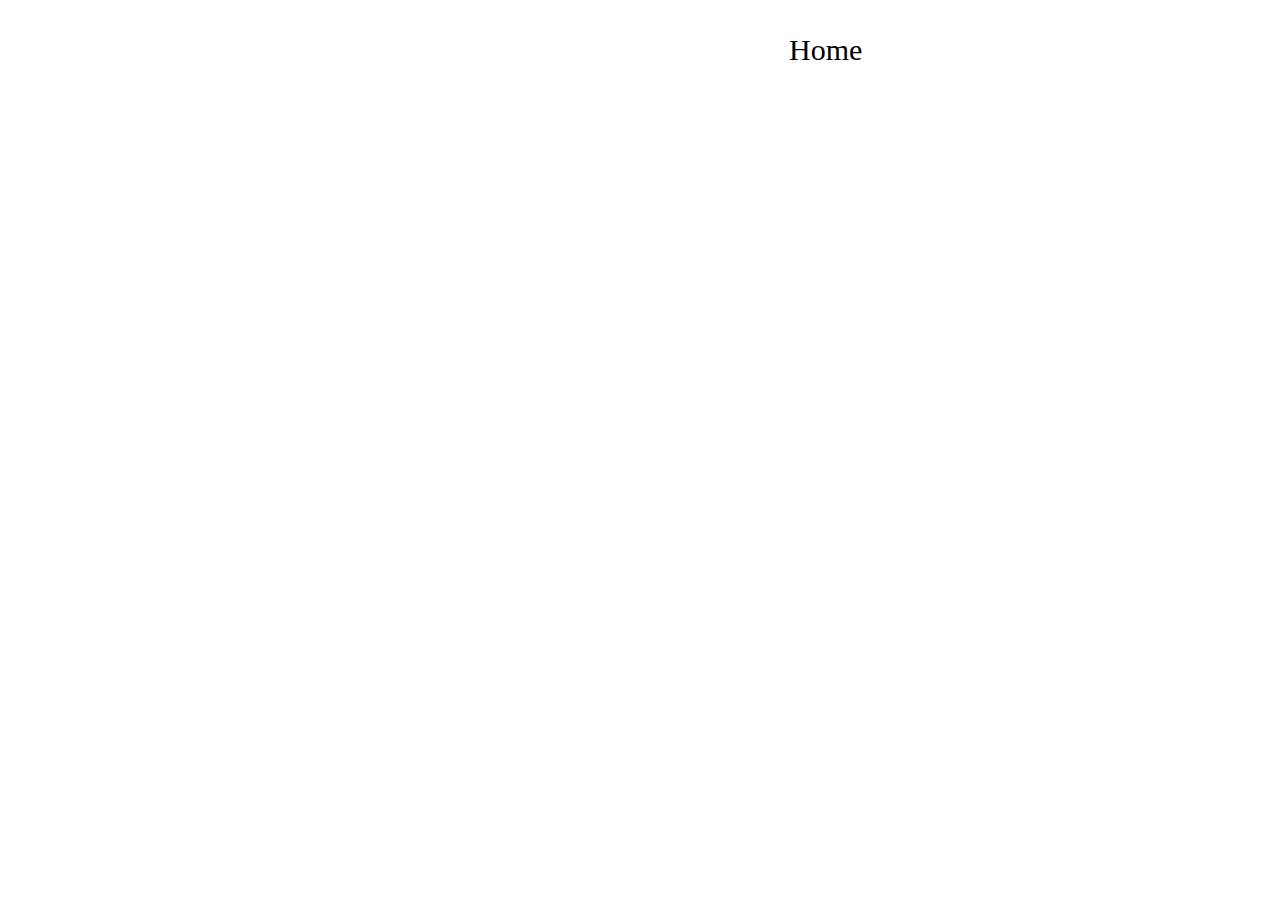
<file: index.html>
<!DOCTYPE html>
<html>
<head>
	<title>GIFT CARDS NEPAL</title>
	<link href="https://fonts.googleapis.com/css2?family=Amatic+SC:wght@700&display=swap" rel="stylesheet">	
	<link rel="stylesheet" type="text/css" href="style.css">
</head>
<body>
	<header>
		<ul>
		<li class="dog"><a href="index.html">Home</a></li>
		<li><a href="giftcard.html">Gift cards</a></li>
		<li><a href="https://www.facebook.com/giftcardsnepal123/" target="null">Contact us</a></li>
	</ul>
	
	</header>
	<div class="container">
		<div class="outer">
			<div class="details">
				<h1 data-text="GIFT CARDS NEPAL"> GIFT CARDS NEPAL</h1>
			</div>
		</div>
	</div>
 <h2>About us</h2>
 <div class="para">We are registered eservice providers in nepal. Remember us for any kind of eservices, giftcards and ecodes. Our main goal is to satisfy our customers. We have a number of services like website design, building, facebook boosting, etc. You can trust us as we are 100 percent legitimate for what we offer. Amid corona we have more than 2k satisfied customers
</div>

</body>
</html>
</file>
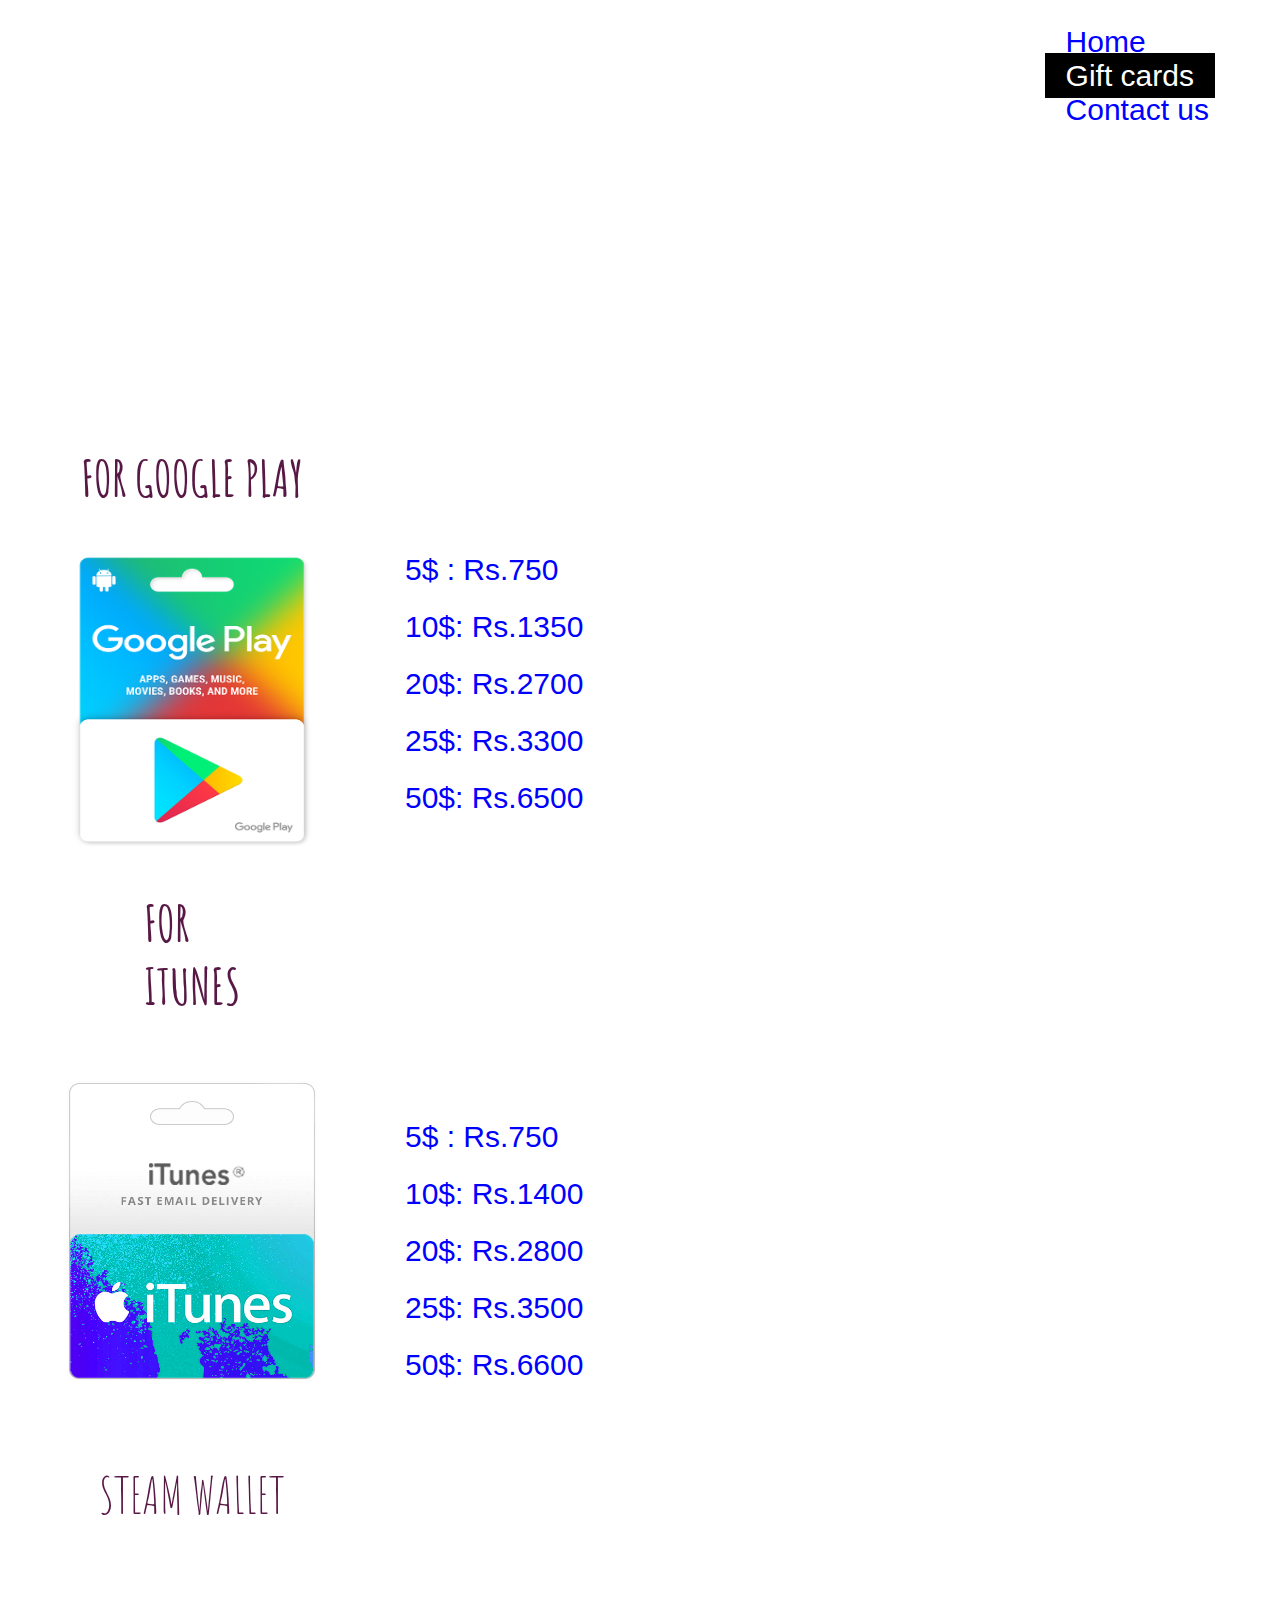
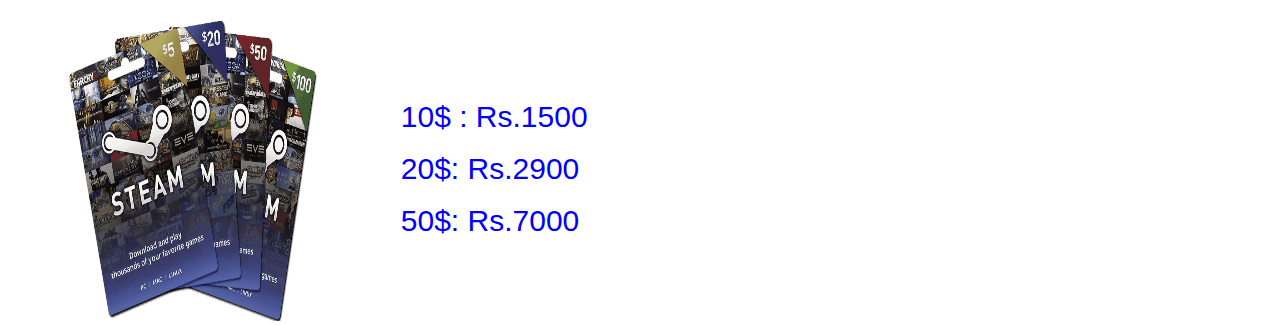
<file: giftcard.html>
<!DOCTYPE html>
<html>
<head>
	<title>GIFT CARDS</title>
	<link href="https://fonts.googleapis.com/css2?family=Amatic+SC:wght@700&display=swap" rel="stylesheet">
	<link rel="stylesheet" type="text/css" href="style2.css">
	<link rel="stylesheet" type="text/css" href="style3.css">
</head>
<body>
<header>
		<ul class="god">
		<li><a href="index.html" class="good">Home</a></li>
		<li class="dog"><a href="giftcard.html" class="good">Gift cards</a></li>
		<li><a href="https://www.facebook.com/giftcardsnepal123/" class="good" target="null">Contact us</a></li>
	</ul>
	
	</header>
	<div class="container">
		<div class="outer">
			<div class="details">
				<h1 data-text="GIFT CARDS NEPAL"> GIFT CARDS NEPAL</h1>
			</div>
		</div>
	</div> <br>
	<nav>
		<h2>FOR GOOGLE PLAY</h2>
	<div class="gp">
		<a href="#"><img src="img/gp.png" height="300px" width="250px"></a>
	</div>
	<div class="body">
		-Hi, thanks for contacting us. 
         LOCKDOWN OFFERS : 

	</div>
	<div class="gpb">
      <ul>
		<li class="li"><a href="#">5$ : Rs.750</a></li> <br>
		<li class="li"><a href="#">10$: Rs.1350</a></li> <br>
		<li class="li"><a href="#">20$: Rs.2700</a></li> <br>
		<li class="li"><a href="#">25$: Rs.3300</a></li> <br>
		<li class="li"><a href="#">50$: Rs.6500</a></li> <br>
	</ul>
                </div>

                <div class="it">
                	<img src="img/it.png" height="300px" width="250px">
                </div>
               <div class="two"><h2>FOR ITUNES</h2></div>
     <div class="itb">
     	<ul>
		<li class="li"><a href="#">5$ : Rs.750</a></li> <br>
		<li class="li"><a href="#">10$: Rs.1400</a></li> <br>
		<li class="li"><a href="#">20$: Rs.2800</a></li> <br>
		<li class="li"><a href="#">25$: Rs.3500</a></li> <br>
		<li class="li"><a href="#">50$: Rs.6600</a></li> <br>
	</ul>
     </div>
     <div class="steam">
     	<img src="img/st.png" height="300px" width="250px">
     </div>
  
     <div class="three">STEAM WALLET</div>
     <div class="steamb">
     	<ul>
		<li class="li"><a href="#">10$ : Rs.1500</a></li> <br>
		<li class="li"><a href="#">20$: Rs.2900</a></li> <br>
		<li class="li"><a href="#">50$: Rs.7000</a></li> <br>
     </div>
	</nav>

</body>
</html>
</file>
<file: style.css>
}
body{
	margin: 0;
	padding: 0;
	font-family: arial;
}
h2{
	margin: 0;
	padding: 0;
	position: absolute;
	top: 23%;
	left:50%;
	transform: translate(-50%,-50%);
	font-family: 'Amatic SC', cursive;
	color: #fff;
	text-transform: uppercase;
	font-size: 50px;
}
h1{
	margin: 0;
	padding: 0;
	position: absolute;
	top: 15%;
	left:50%;
	transform: translate(-50%,-50%);
	font-family: arial;
	color: #fff;
	text-transform: uppercase;

}
h1:before{
	font-family:font-family: 'Amatic SC', cursive;
	content: attr(data-text);
	position: absolute;
	top: 0;
	left: 0;
	color: red;
	width: 0;
	overflow: hidden;
	transition: 0.0001s;
}
h1:hover:before{
width: 100%;
}
ul{
	float: right;
	list-style-type: none;
	margin-top: 25px;
	margin-right: 50px;
}
li{
	font-size: 30px;
	display: inline-block;
}
ul li a{
	text-decoration: none;
	color: #fff;
	padding: 5px 20px;
	border: 1px solid transparent;
	transition: 0.8s ease;
}
ul li a:hover{
	background-color: #fff;
	color: #000;
}
ul li.dog a{
	background-color: #fff;
	color: #000;
	}

.container{
	position: absolute;
	left: 0;
	top: 0;
	width: 100%;
	height: 100vh;
	animation: animate 16s ease-in-out infinite;
}

@keyframes animate{
	0%,100%{
		background-image:linear-gradient(rgba(0,0,0,0.5),rgba(0,0,0,0.5)), url(img/game.jpg); 
		max-height:100vh;
	background-size: cover;
		background-attachment: fixed;
		left: 0;
		right: 0;
		z-index: -1;
		overflow:10px;
	background-position: center;
	}
	25%{
		background-image:linear-gradient(rgba(0,0,0,0.5),rgba(0,0,0,0.5)), url(img/itunes.png); 
	}
	50%{
		background-image:linear-gradient(rgba(0,0,0,0.5),rgba(0,0,0,0.5)), url(img/steam.png); 
	}
	75%{
		background-image:linear-gradient(rgba(0,0,0,0.5),rgba(0,0,0,0.5)), url(img/logo.jpg); 
	}
}
.para{
	margin: 0;
	padding: 0;
	position: absolute;
	top: 40%;
	left:50%;
	transform: translate(-50%,-50%);
	font-family: 'Amatic SC', cursive;
	color: #fff;
	font-size: 25px;
}
</file>
<file: style2.css>
body{
	margin: 0;
	padding: 0;
	font-family: arial;
	border-color: green;
}

h1{
	margin: 0;
	padding: 0;
	position: absolute;
	top: 15%;
	left:50%;
	transform: translate(-50%,-50%);
	font-family: Royalacid_o;
	color: #fff;
	text-transform: uppercase;

}
h1:before{
	font-family:Royalacid_o;
	content: attr(data-text);
	position: absolute;
	top: 0;
	left: 0;
	color: red;
	width: 0;
	overflow: hidden;
	transition: 0.0001s;
}
h1:hover:before{
width: 100%;
}

h2{
	margin: 0;
	padding: 0;
	position: absolute;
	top: 53%;
	left:15%;
	transform: translate(-50%,-50%);
	font-family: 'Amatic SC', cursive;
	color: #581845;
	text-transform: uppercase;
	font-size: 50px;
}
ul{
	float: right;
	list-style-type: none;
	margin-top: 25px;
	margin-right: 50px;
}
li{
	font-size: 30px;
}
ul li a{
	text-decoration: none;
	color: blue;
	padding: 5px 20px;
	border: 1px solid transparent;
	transition: 0.8s ease;
}
ul li a:hover{
	background-color: blue;
	color: #000;
}
ul li.dog a{
	background-color: #000;
	color: #000;
	}

.container{
	position: absolute;
	left: 0;
	top: 0;
	width: 100%;
	height: 100vh;
	animation: animate 16s ease-in-out infinite;
}

@keyframes animate{
	0%,100%{
		background-image:linear-gradient(rgba(0,0,0,0.5),rgba(0,0,0,0.5)), url(img/f.png); 
		max-height:50vh;
	background-size: cover;
		background-attachment: fixed;
		left: 0;
		right: 0;
		z-index: -1;
		overflow:10px;
	background-position: center;
	}
	25%{
		background-image:linear-gradient(rgba(0,0,0,0.5),rgba(0,0,0,0.5)), url(img/ff.jpg);

	}
	50%{
		background-image:linear-gradient(rgba(0,0,0,0.5),rgba(0,0,0,0.5)), url(img/pubg.jpg); 
	}
	75%{background-image:linear-gradient(rgba(0,0,0,0.5),rgba(0,0,0,0.5)), url(img/ml.png); }
		
}
.gp{
	
	position: absolute;
	top: 78%;
	left:15%;
	transform: translate(-50%,-50%);
}
.body{
color: #fff;
margin: 0;
	padding: 0;
	position: absolute;
	top: 40%;
	left:50%;
	transform: translate(-50%,-50%);
	font-size: 20px;
}
.gpb{
	color: #fff;
    margin: 0;
	padding: 20px;
	position: absolute;
	top: 77%;
	left:39%;
	transform: translate(-50%,-50%);
	font-size: 20px;
	display: list-item;
}
.it{
	position: absolute;
	top: 137%;
	left:15%;
	transform: translate(-50%,-50%);
}
.two{
	margin: 0;
	padding: 0;
	position: absolute;
	top: 106%;
	left:15%;
	transform: translate(-50%,-50%);
	font-family: 'Amatic SC', cursive;
	color: #581845;
	text-transform: uppercase;
	font-size: 50px;
}
.itb{
	color: #fff;
    margin: 0;
	padding: 20px;
	position: absolute;
	top: 140%;
	left:39%;
	transform: translate(-50%,-50%);
	font-size: 20px;
	display: list-item;
}
.three{
	margin: 0;
	padding: 0;
	position: absolute;
	top: 166%;
	left:15%;
	transform: translate(-50%,-50%);
	font-family: 'Amatic SC', cursive;
	color: #581845;
	text-transform: uppercase;
	font-size: 50px;
}
.steam{
	position: absolute;
	top: 197%;
	left:15%;
	transform: translate(-50%,-50%);
}
.steamb{
position: absolute;
	top: 197%;
	left:39%;
	transform: translate(-50%,-50%);
}
</file>
<file: style3.css>
ul li a.god{
	text-decoration: none;
	color: #000;
	padding: 5px 20px;
	border: 1px solid transparent;
	transition: 0.8s ease;
}
ul li a.good:hover{
	background-color: #fff;
	color: #000;
}
ul li.dog a.good{
	background-color: #000;
	color: #fff;
	}
</file>
